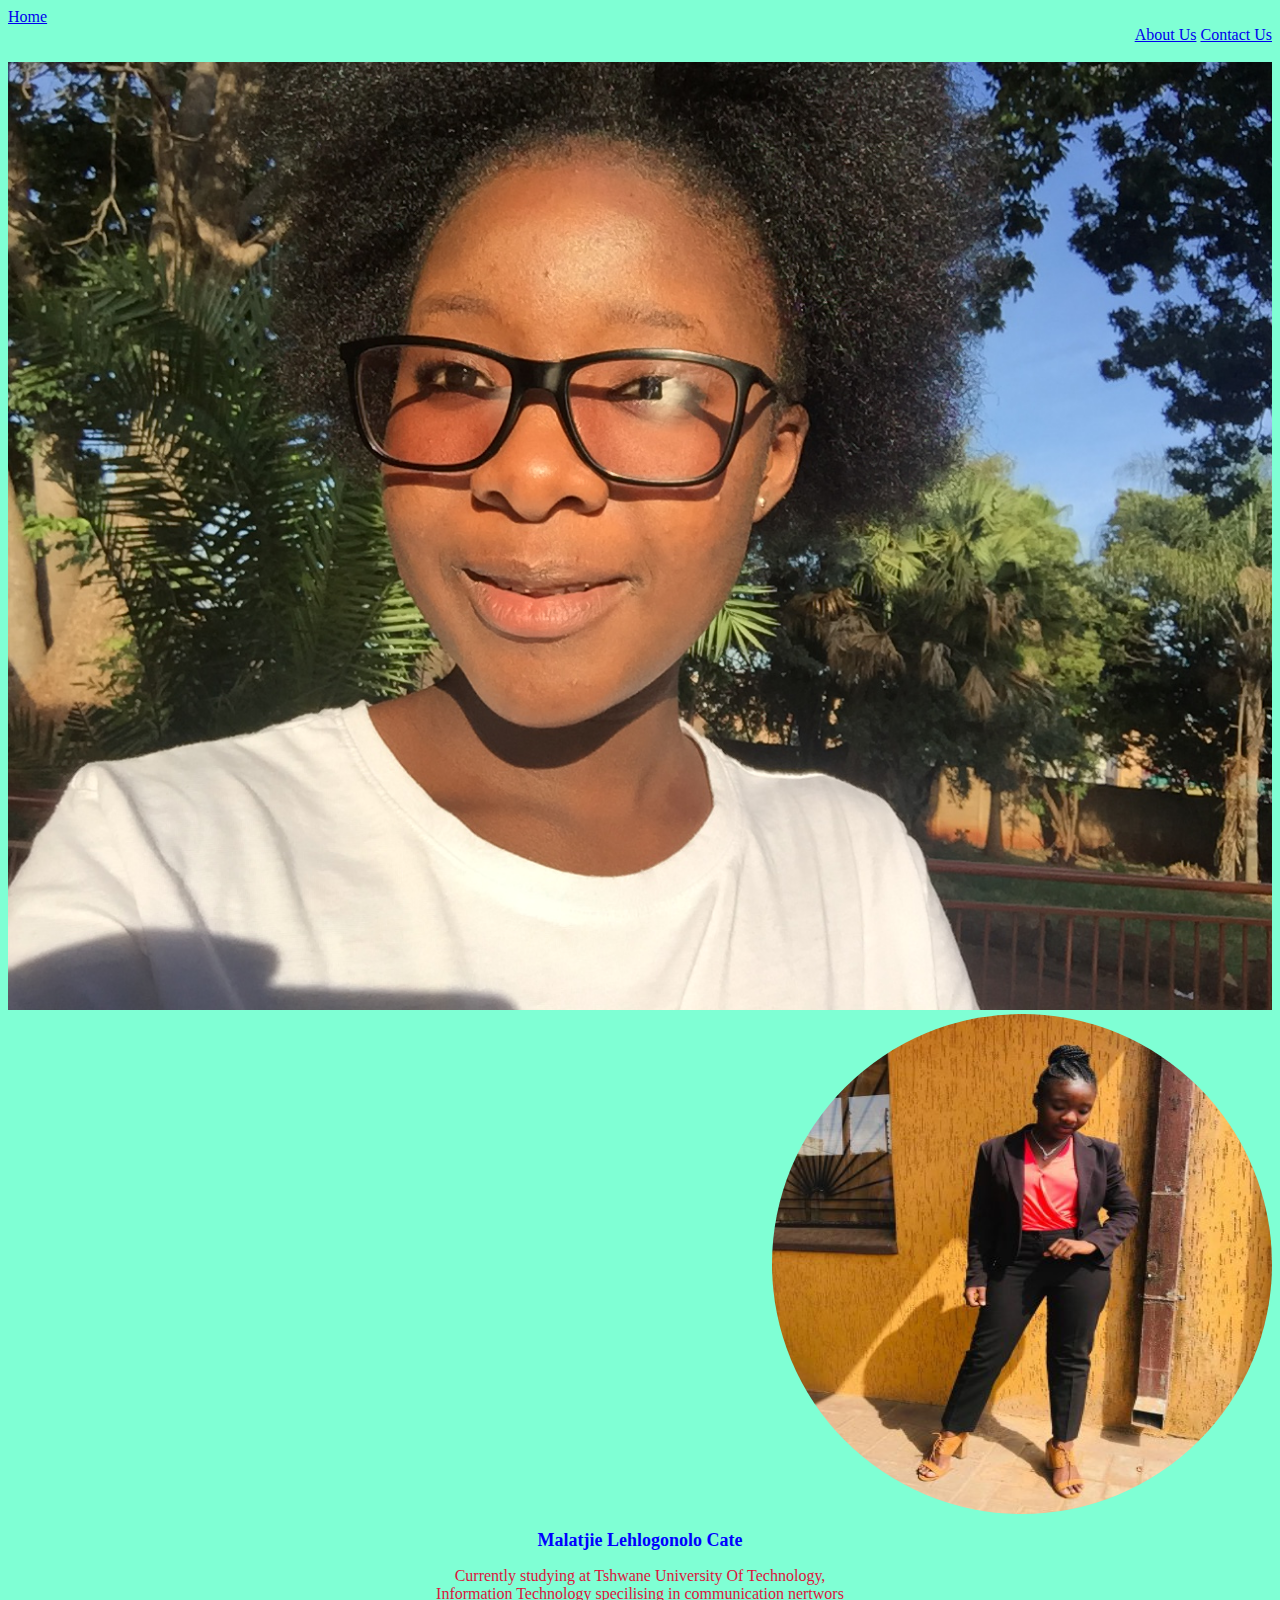
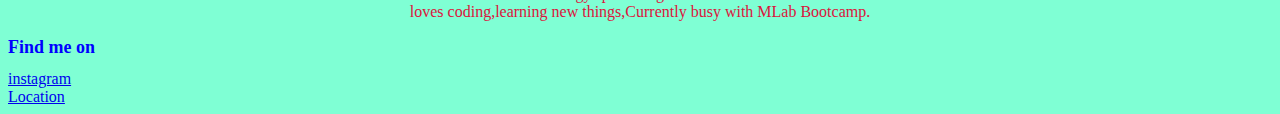
<file: Malatjie LC Portfolio Task/index.html>
<!DOCTYPE html>
    <html>
        <head>
            <title>
                Portfolio of Malatjie Lehlogonolo Cate
            </title>
            <link rel="stylesheet" href="style.css">
        </head>
        <body>
            <nav>
                <a href="#">Home</a>
                <div align="right">
                <a href="about us.html">About Us</a>
                <a href="contact_us.html">Contact Us</a>
                </div>
            </nav>
            <img>
            <img src="assets/lehlo.JPG" width="100%px" alt=""/>


            
            <div align = "right">
            <img src="assets/cate.jpg"width="200"alt="cate"class="cate"/>
            </div>
            <div align = "middle">
            <h1>Malatjie Lehlogonolo Cate</h1>
            <p>Currently studying at Tshwane University Of Technology,<br>
                Information Technology specilising in communication nertwors<br>
                loves coding,learning new things,Currently busy with MLab Bootcamp.<br>
            </p>
            </div>
            
        
        </body>
        <footer>
            <h1>Find me on</h1>
            <a href="https://instagram.com/cate_trendz?">instagram</a>
            <div align="bottom">
            <a href="https://maps.apple.com/?address=291%20General%20Beyers%20Street%20Pretorial,%20GP,%200181,%20South%20Africa&ll=-25.673,28.176932&q=My%20Location&t=m">Location</a>
             </div>
        </footer>

        </html>
</file>
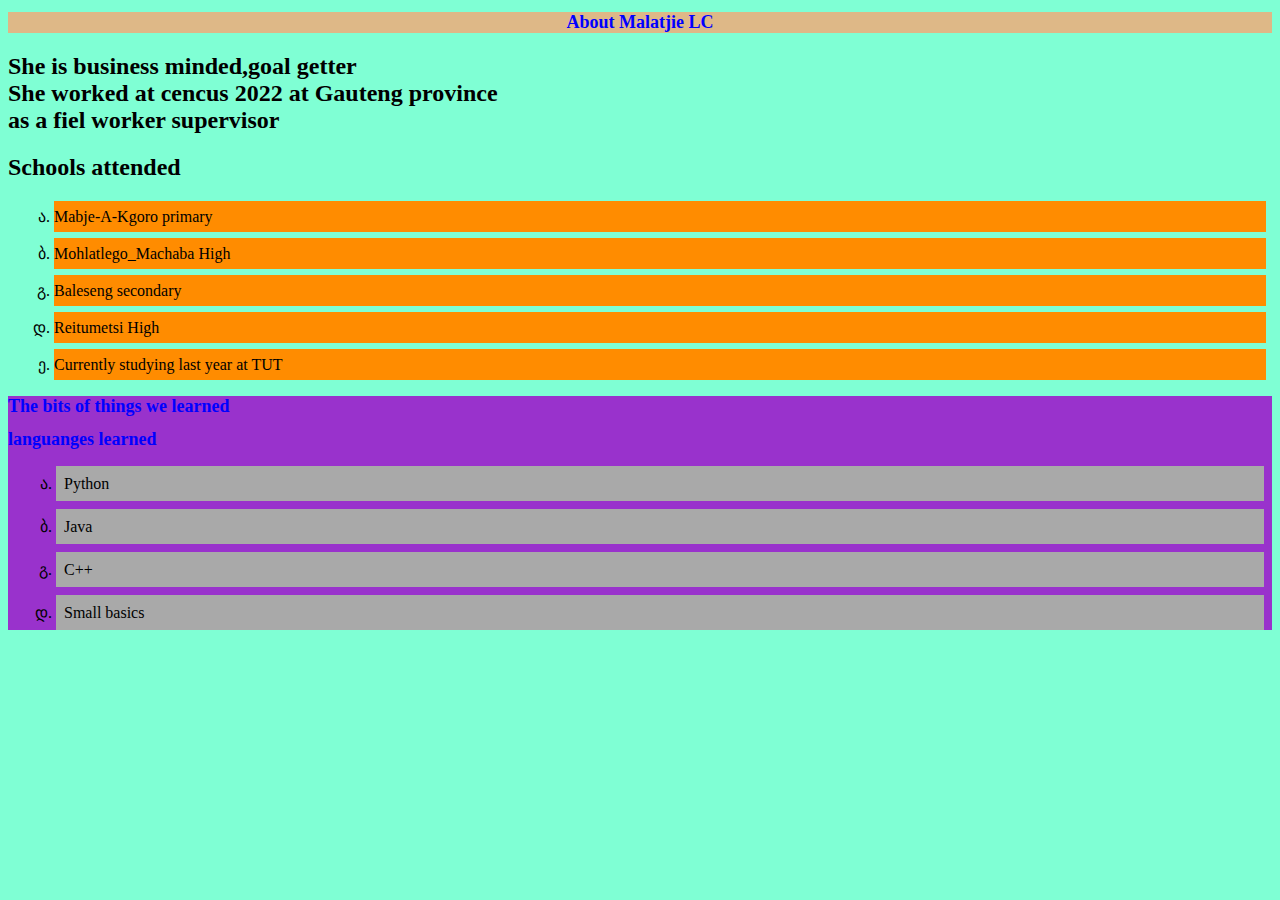
<file: Malatjie LC Portfolio Task/about us.html>
<!DOCTYPE html>
<html>
    <head>
        <title>
            About us
        </title>
        <link rel="stylesheet"href="./style.css">
    </head>
    <body>
        <div align="center"
        <h1 style="background-color: burlywood;" </h1>
        
            <h1> About Malatjie LC </h1>
        </div>
        <h2>She is business minded,goal getter<br>
        She worked at cencus 2022 at Gauteng province<br>
    as a fiel worker supervisor</h2>
    <h2>Schools attended</h2>
    <ul id="SchoolsID">
        <li>Mabje-A-Kgoro primary</li>
        <li>Mohlatlego_Machaba High</li>
        <li>Baleseng secondary</li>
        <li>Reitumetsi High</li>
        <li>Currently studying last year at TUT</li>
        
    </ul>

    </body>
    <main class="TheMain">
        <h1>The bits of things we learned</h1>

     <h1>languanges learned</h1>
     <ul id="languangesID">
        <li>Python</li>
        <li>Java</li>
        <li>C++</li>
        <li>Small basics</li>
        
     </ul>
     </main>

 





</html>
</file>
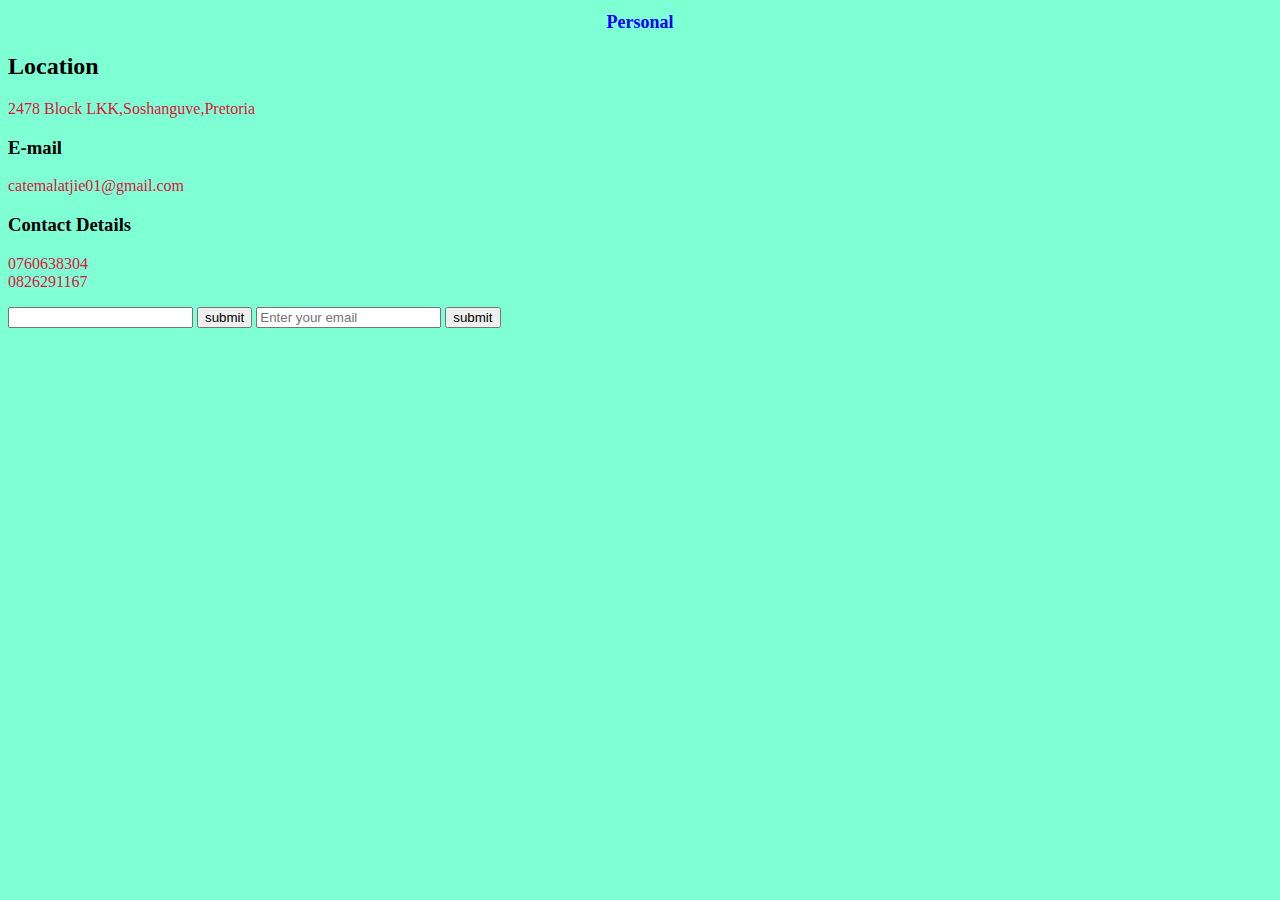
<file: Malatjie LC Portfolio Task/contact_us.html>
<!DOCTYPE html>
<html>
    <head>
        <title>Contact us</title>
        <link rel="stylesheet"href="./style.css">
    </head>
    <body>
        <div align="center">
        <h1>Personal</h1>
    </div>
        <h2>Location</h2>
        <p>2478 Block LKK,Soshanguve,Pretoria</p>
           <p></p>


        <h3>E-mail</h3>
        <p>catemalatjie01@gmail.com</p>
        <h3>Contact Details</h3>
        <p>0760638304<br>
            0826291167

        </p>
    </body>
    <form>
        <input type="Name and Surname"placeholder"Enter nmae and surnmae">
        <input type="submit"value="submit">

        <input type="email"placeholder="Enter your email">
        <input type="submit"value="submit">
    </form>









</html>
</file>
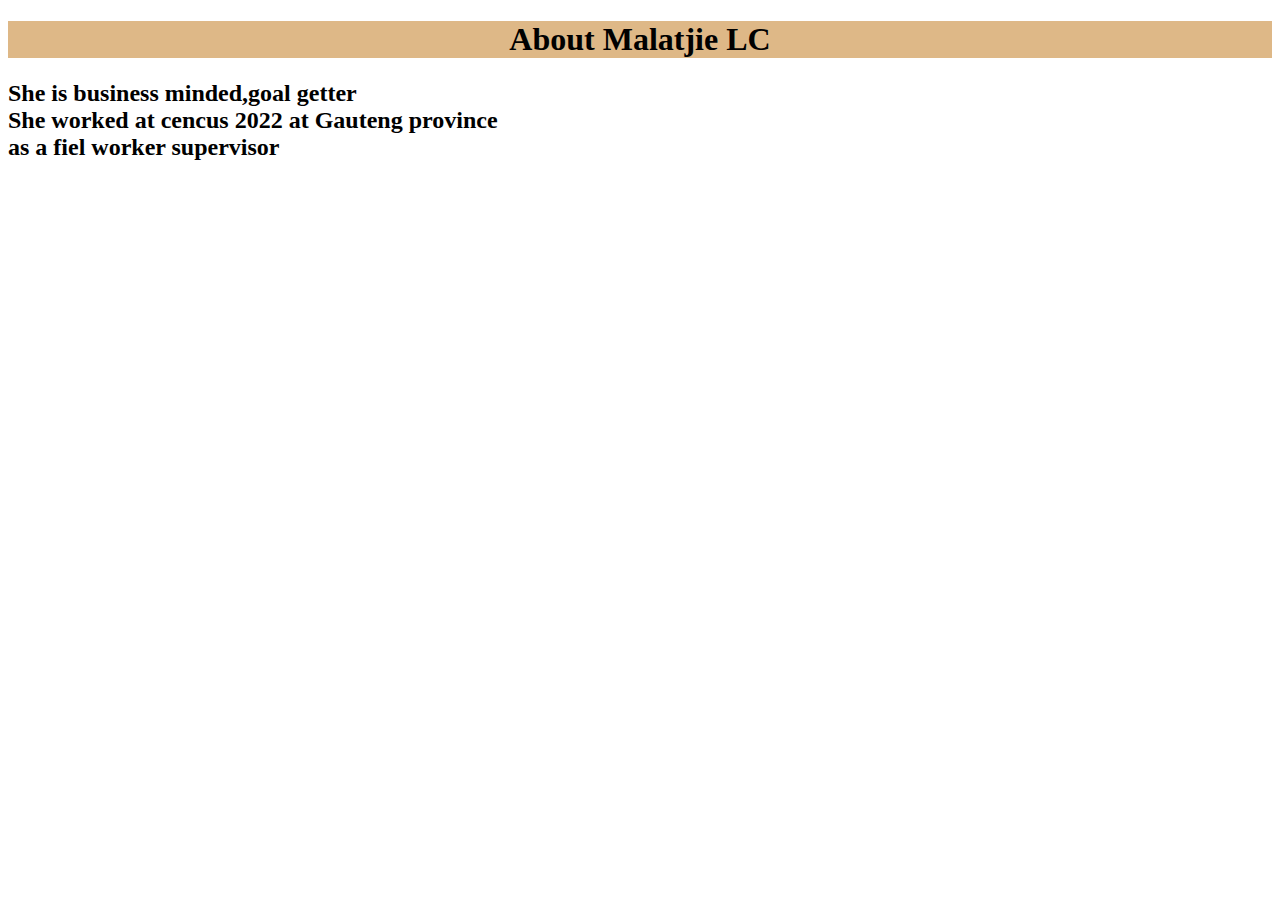
<file: Malatjie LC Portfolio Task1/about us.html>
<!DOCTYPE html>
<html>
    <head>
        <title>
            About us
        </title>
        
    </head>
    <body>
        <div align="center"
        <h1 style="background-color: burlywood;" </h1>
        
            <h1> About Malatjie LC </h1>
        </div>
        <h2>She is business minded,goal getter<br>
        She worked at cencus 2022 at Gauteng province<br>
    as a fiel worker supervisor</h2>
    </body>
    








</html>
</file>
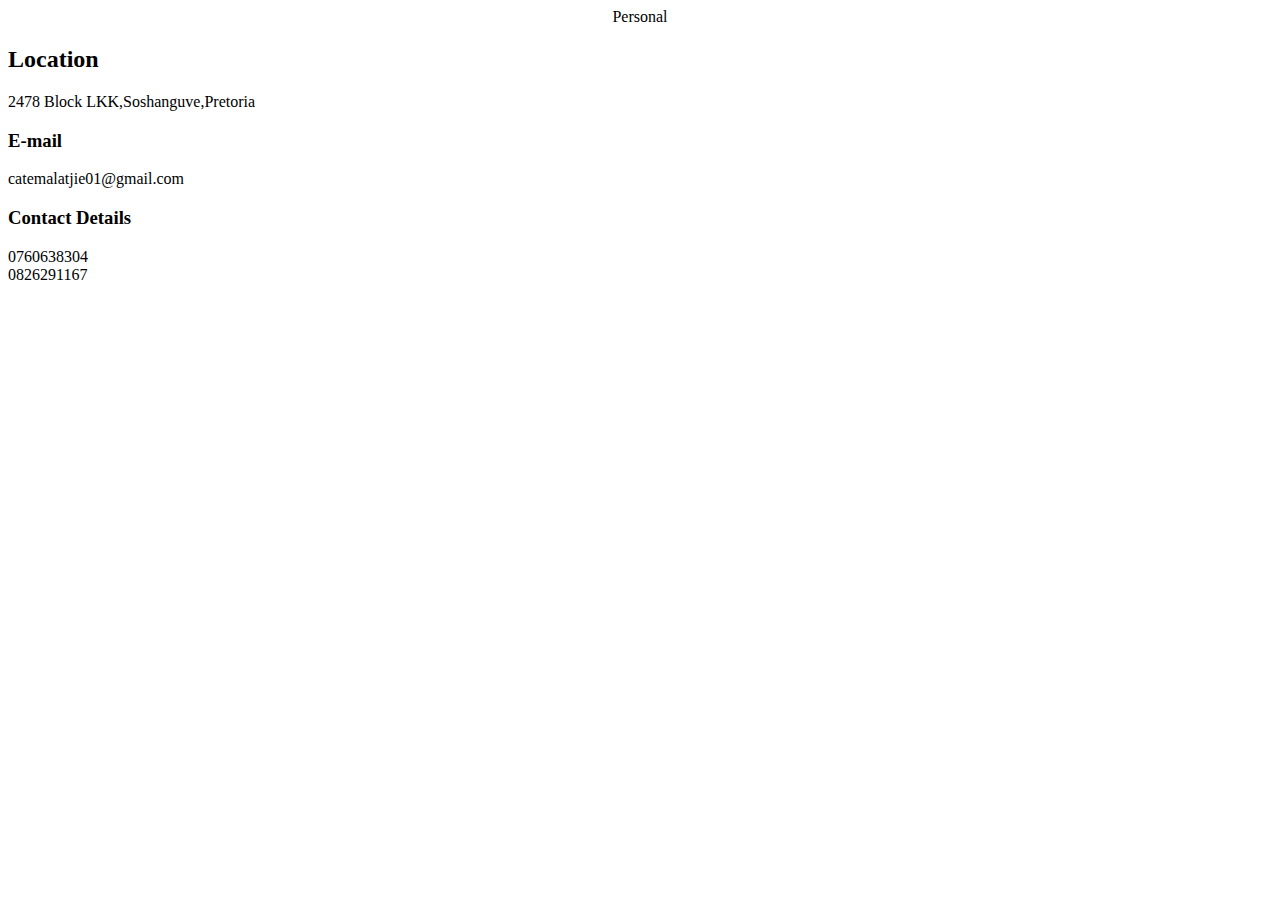
<file: Malatjie LC Portfolio Task1/contact_us.html>
<!DOCTYPE html>
<html>
    <head>
        <title>Contact us</title>

    </head>
    <body>
        <div align="center"
        <h1>Personal</h1>
    </div>
        <h2>Location</h2>
        <p>2478 Block LKK,Soshanguve,Pretoria</p>
        <h3>E-mail</h3>
        <p>catemalatjie01@gmail.com</p>
        <h3>Contact Details</h3>
        <p>0760638304<br>
            0826291167

        </p>
    </body>









</html>
</file>
<file: Malatjie LC Portfolio Task/style.css>
body{
    background-color: aquamarine;
}
h1{
    color: blue;
}
p{
    color: crimson;
}
.cate{
    vertical-align: right;
    width: 500px;
    height: 500px;
    border-radius: 50%;
}

#SchoolsID li{
    background-color: darkorange;
    padding-block: 6px;
    margin: 6px;
}

ul{
    list-style: georgian;
}
.TheMain{
    background-color: darkorchid;
}
h1{
    font-size: large;
}
#languangesID li{
    background-color: darkgray;
    padding: 8px;
    margin: 8px;
}
.footer{
    font-size: large;
}
</file>
